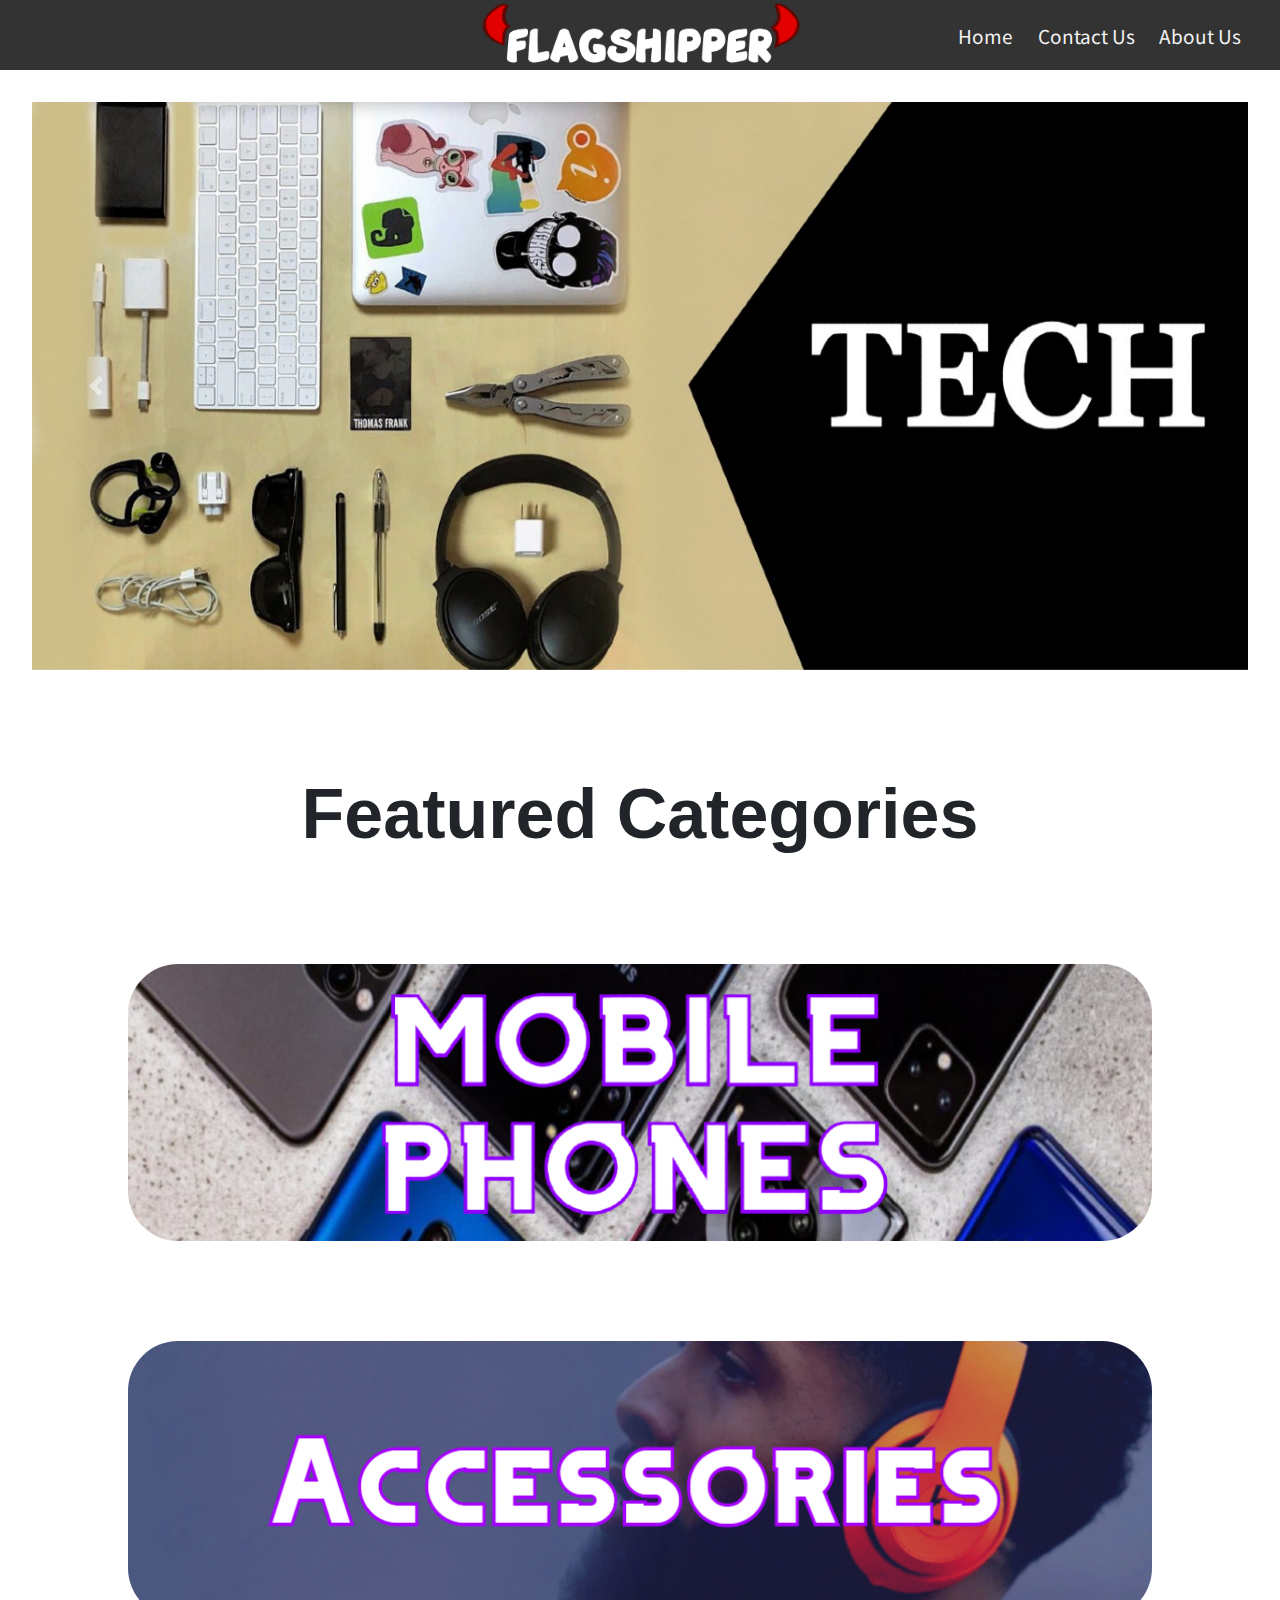
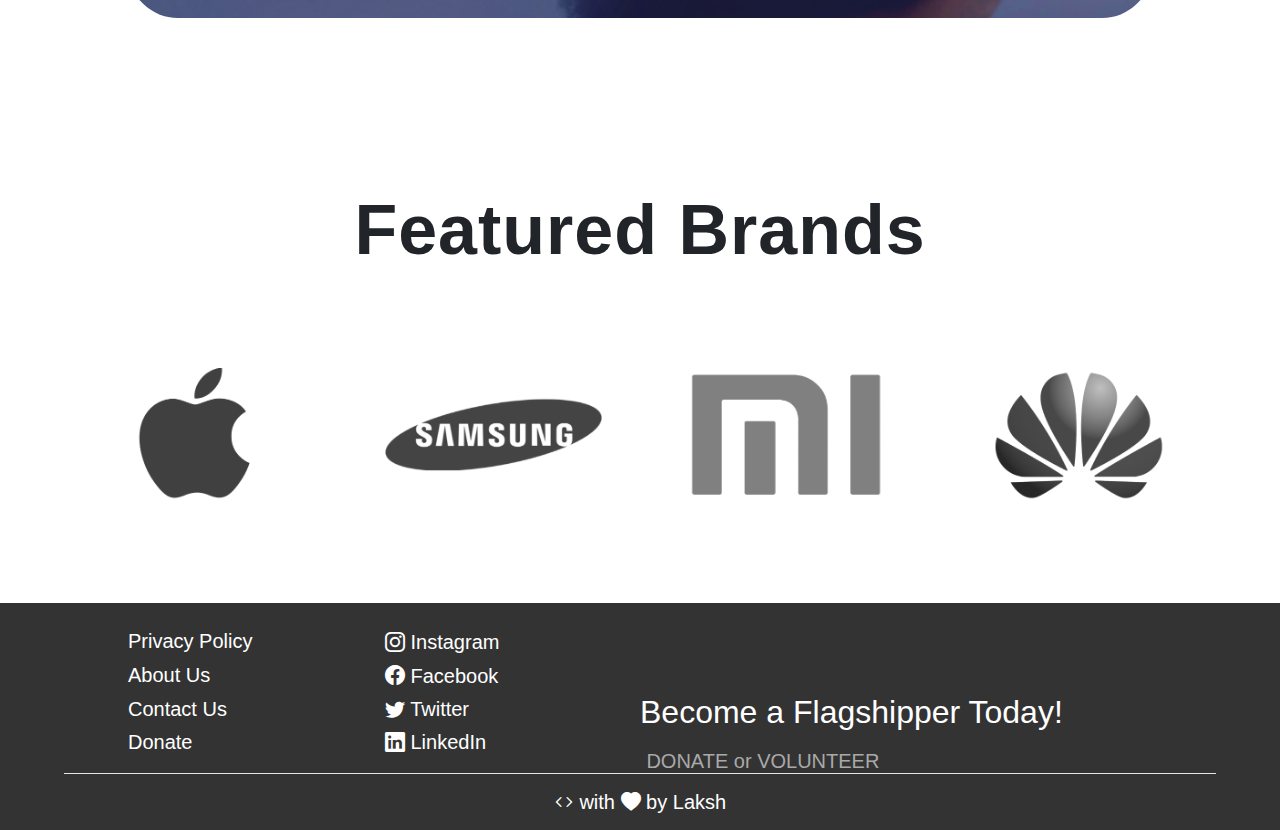
<file: index.html>
<!DOCTYPE html>
<html lang="en" dir="ltr">
  <head>
    <meta charset="utf-8">
    <title>Flagshipper</title>
    <link rel="stylesheet" href="css/style.css">
    <script src="js/index.js" charset="utf-8"></script>
    <link rel="preconnect" href="https://fonts.gstatic.com">
    <link href="https://fonts.googleapis.com/css2?family=Noto+Sans+JP:wght@500&display=swap" rel="stylesheet">
<!--                Bootstrap ------------>
<link rel="stylesheet" href="https://cdn.jsdelivr.net/npm/bootstrap-icons@1.3.0/font/bootstrap-icons.css">
  <link rel="stylesheet" href="https://maxcdn.bootstrapcdn.com/bootstrap/4.0.0/css/bootstrap.min.css"   integrity="sha384Gn5384xqQ1aoWXA+058RXPxPg6fy4IWvTNh0E263XmFcJlSAwiGgFAW/dAiS6JXm"   crossorigin="anonymous">
  <script src="https://code.jquery.com/jquery-3.2.1.slim.min.js" integrity="sha384- KJ3o2DKtIkvYIK3UENzmM7KCkRr/rE9/Qpg6aAZGJwFDMVNA/GpGFF93hXpG5KkN" crossorigin="anonymous"></script>
  <script src="https://cdnjs.cloudflare.com/ajax/libs/popper.js/1.12.9/umd/popper.min.js" integrity="sha384-ApNbgh9B+Y1QKtv3Rn7W3mgPxhU9K/ScQsAP7hUibX39j7fakFPskvXusvfa0b4Q" crossorigin="anonymous"></script>
  <script src="https://maxcdn.bootstrapcdn.com/bootstrap/4.0.0/js/bootstrap.min.js" integrity="sha384-  JZR6Spejh4U02d8jOt6vLEHfe/JQGiRRSQQxSfFWpi1MquVdAyjUar5+76PVCmYl" crossorigin="anonymous"></script>
  </head>
  <body>

<!--            navigation bar ------------->
    <div class="nav-bar">
      <img src="images/logo.png" alt="logo">
      <div class="nav-btn">
        <a href="#">Home</a>
        <a href="#">Contact Us</a>
        <a href="#">About Us</a>
      </div>

        <div class="nav-menu">
          <button type="button" class="button" id="button" onclick="btn()">
            <i class="bi bi-chevron-down"></i>
          </button>
          <div class="nav-list" id="nav-list">
            <ul>
              <li>Home</li>
              <li>Contact Us</li>
              <li>About Us</li>
            </ul>
          </div>
        </div>
  </div>
<!--                 Carousel--------------->


<div id="carouselExampleIndicators" class="carousel slide" data-ride="carousel">
    <ol class="carousel-indicators">
        <li data-target="#carouselExampleIndicators" data-slide-to="0" class="active"></li>
        <li data-target="#carouselExampleIndicators" data-slide-to="1"></li>
        <li data-target="#carouselExampleIndicators" data-slide-to="2"></li>
    </ol>
    <div class="carousel-inner">
        <div class="carousel-item active">
            <img class="d-block" src="images/carousel1.jpg" alt="First slide" width="100%">
        </div>
        <div class="carousel-item">
            <img class="d-block" src="images/carousel2.jpg" alt="Second slide" width="100%">
        </div>
        <div class="carousel-item">
            <img class="d-block" src="images/carousel3.jpg" alt="Third slide" width="100%">
        </div>
    </div>
    <a class="carousel-control-prev" href="#carouselExampleIndicators" role="button" data-slide="prev">
        <span class="carousel-control-prev-icon" aria-hidden="true"></span>
        <span class="sr-only">Previous</span>
    </a>
    <a class="carousel-control-next" href="#carouselExampleIndicators" role="button" data-slide="next">
        <span class="carousel-control-next-icon" aria-hidden="true"></span>
        <span class="sr-only">Next</span>
    </a>
</div>

<!--               Photos -------------->
  <div class="categories">
    <h1>Featured Categories</h1>
   <a href="mobile.html"><img src="images/mobile.jpg" class="banner" alt="mobile phones"></a> 
    <a href="accessories.html"><img src="images/accessories.jpg" class="banner" alt="accessories"></a>
  </div>
  <!--         Brands ------->
  <div class="brands">
    <h1>Featured Brands</h1>
    <div class="imagebox">
      <img src="images/brand1.png" alt="Apple" width="22.5%" class="brandimg apple">
      <img src="images/brand2.png" alt="Samsung" width="22.5%" class="brandimg">
      <img src="images/brand3.png" alt="Xiaomi" width="22.5%" class="brandimg">
      <img src="images/brand4.png" alt="Huawei" width="22.5%" class="brandimg">
  </div>
  </div>
  </body>
  <footer>
    <div class="footer">
      <ul>
        <li>Privacy Policy</li>
        <li>About Us</li>
        <li>Contact Us</li>
        <li>Donate</li>
      </ul>
      <ul>
        <li><i class="bi bi-instagram"></i>  Instagram</li>
        <li><i class="bi bi-facebook"></i>  Facebook</li>
        <li><i class="bi bi-twitter"></i>  Twitter</li>
        <li><i class="bi bi-linkedin"></i>  LinkedIn</li>
      </ul>
  </div>
  <div class="footer2">
    <h2>Become a Flagshipper Today!</h2>
    <p>DONATE or VOLUNTEER</p>
  </div>
<hr>
  <p><i class="bi bi-code"></i> with <i class="bi bi-heart-fill"></i> by Laksh</p>
  </footer>
</html>
</file>
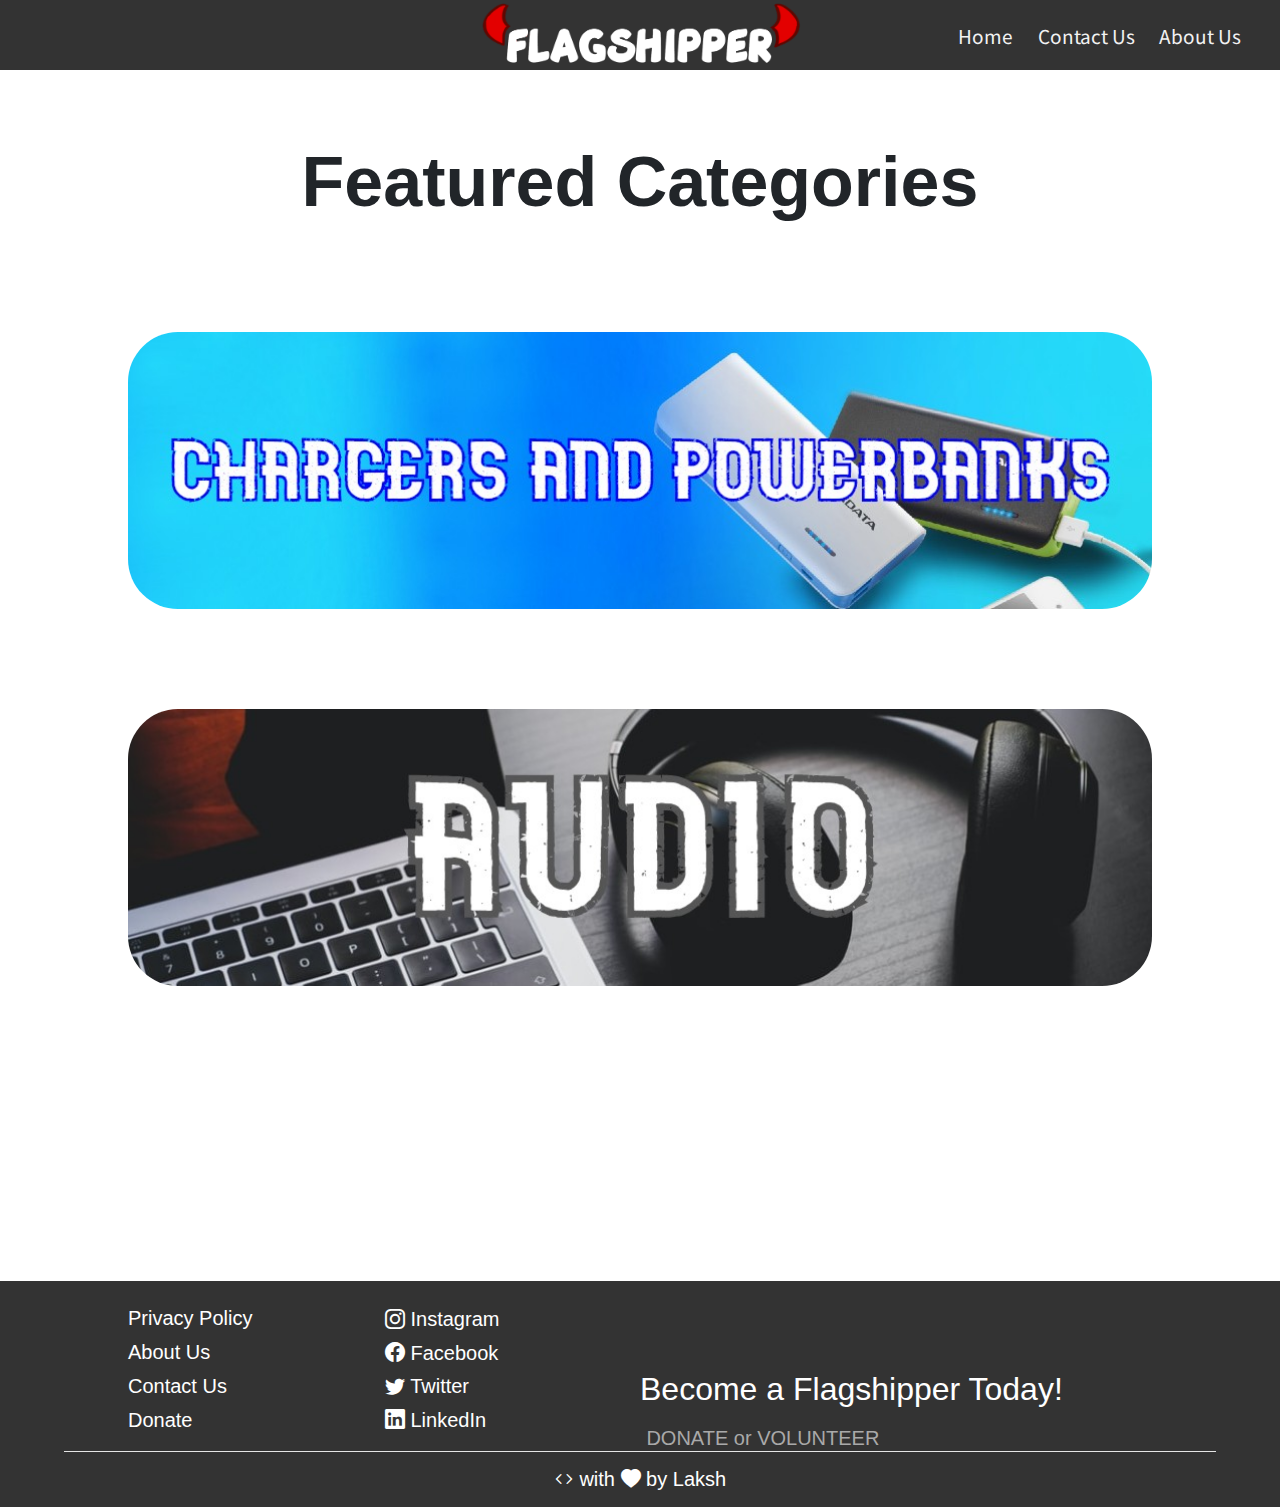
<file: accessories.html>
<!DOCTYPE html>
<html lang="en" dir="ltr">

<head>
    <meta charset="utf-8">
    <title>Accessories | Flagshipper</title>
    <link rel="stylesheet" href="css/style.css">
    <script src="js/index.js" charset="utf-8"></script>
    <link rel="preconnect" href="https://fonts.gstatic.com">
    <link href="https://fonts.googleapis.com/css2?family=Noto+Sans+JP:wght@500&display=swap" rel="stylesheet">
    <!--                Bootstrap ------------>
    <link rel="stylesheet" href="https://cdn.jsdelivr.net/npm/bootstrap-icons@1.3.0/font/bootstrap-icons.css">
    <link rel="stylesheet" href="https://maxcdn.bootstrapcdn.com/bootstrap/4.0.0/css/bootstrap.min.css"
        integrity="sha384Gn5384xqQ1aoWXA+058RXPxPg6fy4IWvTNh0E263XmFcJlSAwiGgFAW/dAiS6JXm" crossorigin="anonymous">
    <script src="https://code.jquery.com/jquery-3.2.1.slim.min.js"
        integrity="sha384- KJ3o2DKtIkvYIK3UENzmM7KCkRr/rE9/Qpg6aAZGJwFDMVNA/GpGFF93hXpG5KkN"
        crossorigin="anonymous"></script>
    <script src="https://cdnjs.cloudflare.com/ajax/libs/popper.js/1.12.9/umd/popper.min.js"
        integrity="sha384-ApNbgh9B+Y1QKtv3Rn7W3mgPxhU9K/ScQsAP7hUibX39j7fakFPskvXusvfa0b4Q"
        crossorigin="anonymous"></script>
    <script src="https://maxcdn.bootstrapcdn.com/bootstrap/4.0.0/js/bootstrap.min.js"
        integrity="sha384-  JZR6Spejh4U02d8jOt6vLEHfe/JQGiRRSQQxSfFWpi1MquVdAyjUar5+76PVCmYl"
        crossorigin="anonymous"></script>
</head>

<body>

    <!--            navigation bar ------------->
    <div class="nav-bar">
        <a href="index.html"><img src="images/logo.png" alt="logo"></a>
        <div class="nav-btn">
            <a href="#">Home</a>
            <a href="#">Contact Us</a>
            <a href="#">About Us</a>
        </div>

        <div class="nav-menu">
            <button type="button" class="button" id="button" onclick="btn()">
                <i class="bi bi-chevron-down"></i>
            </button>
            <div class="nav-list" id="nav-list">
                <ul>
                    <li>Home</li>
                    <li>Contact Us</li>
                    <li>About Us</li>
                </ul>
            </div>
        </div>
    </div>
    <div class="categories" style="padding-bottom: 17%;">
        <h1>Featured Categories</h1>
        <a href="charging.html"><img src="images/accessories1.jpg" class="banner" alt="chargers and powerbanks"></a>
        <a href="audio.html"><img src="images/accessories2.jpg" class="banner" alt="audio"></a>
      </div>
</body>
<footer>
    <div class="footer">
        <ul>
            <li>Privacy Policy</li>
            <li>About Us</li>
            <li>Contact Us</li>
            <li>Donate</li>
        </ul>
        <ul>
            <li><i class="bi bi-instagram"></i> Instagram</li>
            <li><i class="bi bi-facebook"></i> Facebook</li>
            <li><i class="bi bi-twitter"></i> Twitter</li>
            <li><i class="bi bi-linkedin"></i> LinkedIn</li>
        </ul>
    </div>
    <div class="footer2">
        <h2>Become a Flagshipper Today!</h2>
        <p>DONATE or VOLUNTEER</p>
    </div>
    <hr>
    <p><i class="bi bi-code"></i> with <i class="bi bi-heart-fill"></i> by Laksh</p>
</footer>

</html>
</file>
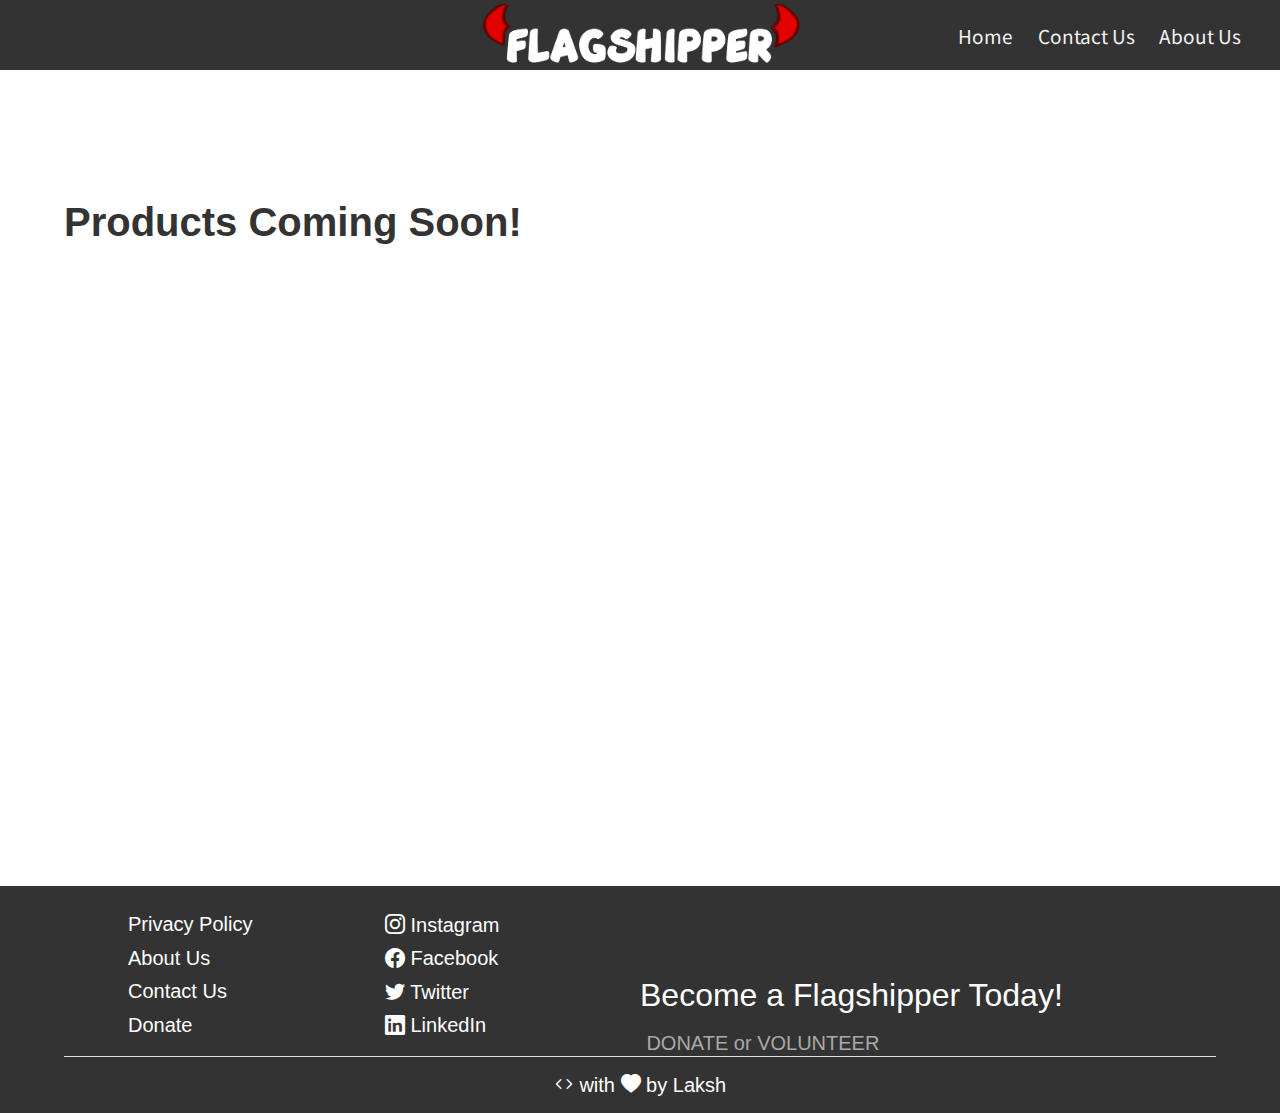
<file: audio.html>
<!DOCTYPE html>
<html lang="en" dir="ltr">

<head>
    <meta charset="utf-8">
    <title>Chargers and Powerbanks | Flagshipper</title>
    <link rel="stylesheet" href="css/style.css">
    <script src="js/index.js" charset="utf-8"></script>
    <link rel="preconnect" href="https://fonts.gstatic.com">
    <link href="https://fonts.googleapis.com/css2?family=Noto+Sans+JP:wght@500&display=swap" rel="stylesheet">
    <!--                Bootstrap ------------>
    <link rel="stylesheet" href="https://cdn.jsdelivr.net/npm/bootstrap-icons@1.3.0/font/bootstrap-icons.css">
    <link rel="stylesheet" href="https://maxcdn.bootstrapcdn.com/bootstrap/4.0.0/css/bootstrap.min.css"
        integrity="sha384Gn5384xqQ1aoWXA+058RXPxPg6fy4IWvTNh0E263XmFcJlSAwiGgFAW/dAiS6JXm" crossorigin="anonymous">
    <script src="https://code.jquery.com/jquery-3.2.1.slim.min.js"
        integrity="sha384- KJ3o2DKtIkvYIK3UENzmM7KCkRr/rE9/Qpg6aAZGJwFDMVNA/GpGFF93hXpG5KkN" crossorigin="anonymous">
    </script>
    <script src="https://cdnjs.cloudflare.com/ajax/libs/popper.js/1.12.9/umd/popper.min.js"
        integrity="sha384-ApNbgh9B+Y1QKtv3Rn7W3mgPxhU9K/ScQsAP7hUibX39j7fakFPskvXusvfa0b4Q" crossorigin="anonymous">
    </script>
    <script src="https://maxcdn.bootstrapcdn.com/bootstrap/4.0.0/js/bootstrap.min.js"
        integrity="sha384-  JZR6Spejh4U02d8jOt6vLEHfe/JQGiRRSQQxSfFWpi1MquVdAyjUar5+76PVCmYl" crossorigin="anonymous">
    </script>
</head>

<body>

    <!--            navigation bar ------------->
    <div class="nav-bar">
        <a href="https://laksh-kumar.github.io/flagshipper.com/"><img src="images/logo.png" alt="logo"></a>
        <div class="nav-btn">
            <a href="#">Home</a>
            <a href="#">Contact Us</a>
            <a href="#">About Us</a>
        </div>

        <div class="nav-menu">
            <button type="button" class="button" id="button" onclick="btn()">
                <i class="bi bi-chevron-down"></i>
            </button>
            <div class="nav-list" id="nav-list">
                <ul>
                    <li>Home</li>
                    <li>Contact Us</li>
                    <li>About Us</li>
                </ul>
            </div>
        </div>
    </div>

 
 <h1 style="color: #333; margin-top: 10%; margin-left: 5%; font-weight: bold">Products Coming Soon!</h1>
        


    <!--            Footer     -->
    <footer style="margin-top: 50%;">
        <div class="footer">
            <ul>
                <li>Privacy Policy</li>
                <li>About Us</li>
                <li>Contact Us</li>
                <li>Donate</li>
            </ul>
            <ul>
                <li><i class="bi bi-instagram"></i> Instagram</li>
                <li><i class="bi bi-facebook"></i> Facebook</li>
                <li><i class="bi bi-twitter"></i> Twitter</li>
                <li><i class="bi bi-linkedin"></i> LinkedIn</li>
            </ul>
        </div>
        <div class="footer2">
            <h2>Become a Flagshipper Today!</h2>
            <p>DONATE or VOLUNTEER</p>
        </div>
        <hr>
        <p><i class="bi bi-code"></i> with <i class="bi bi-heart-fill"></i> by Laksh</p>
    </footer>

</html>
</file>
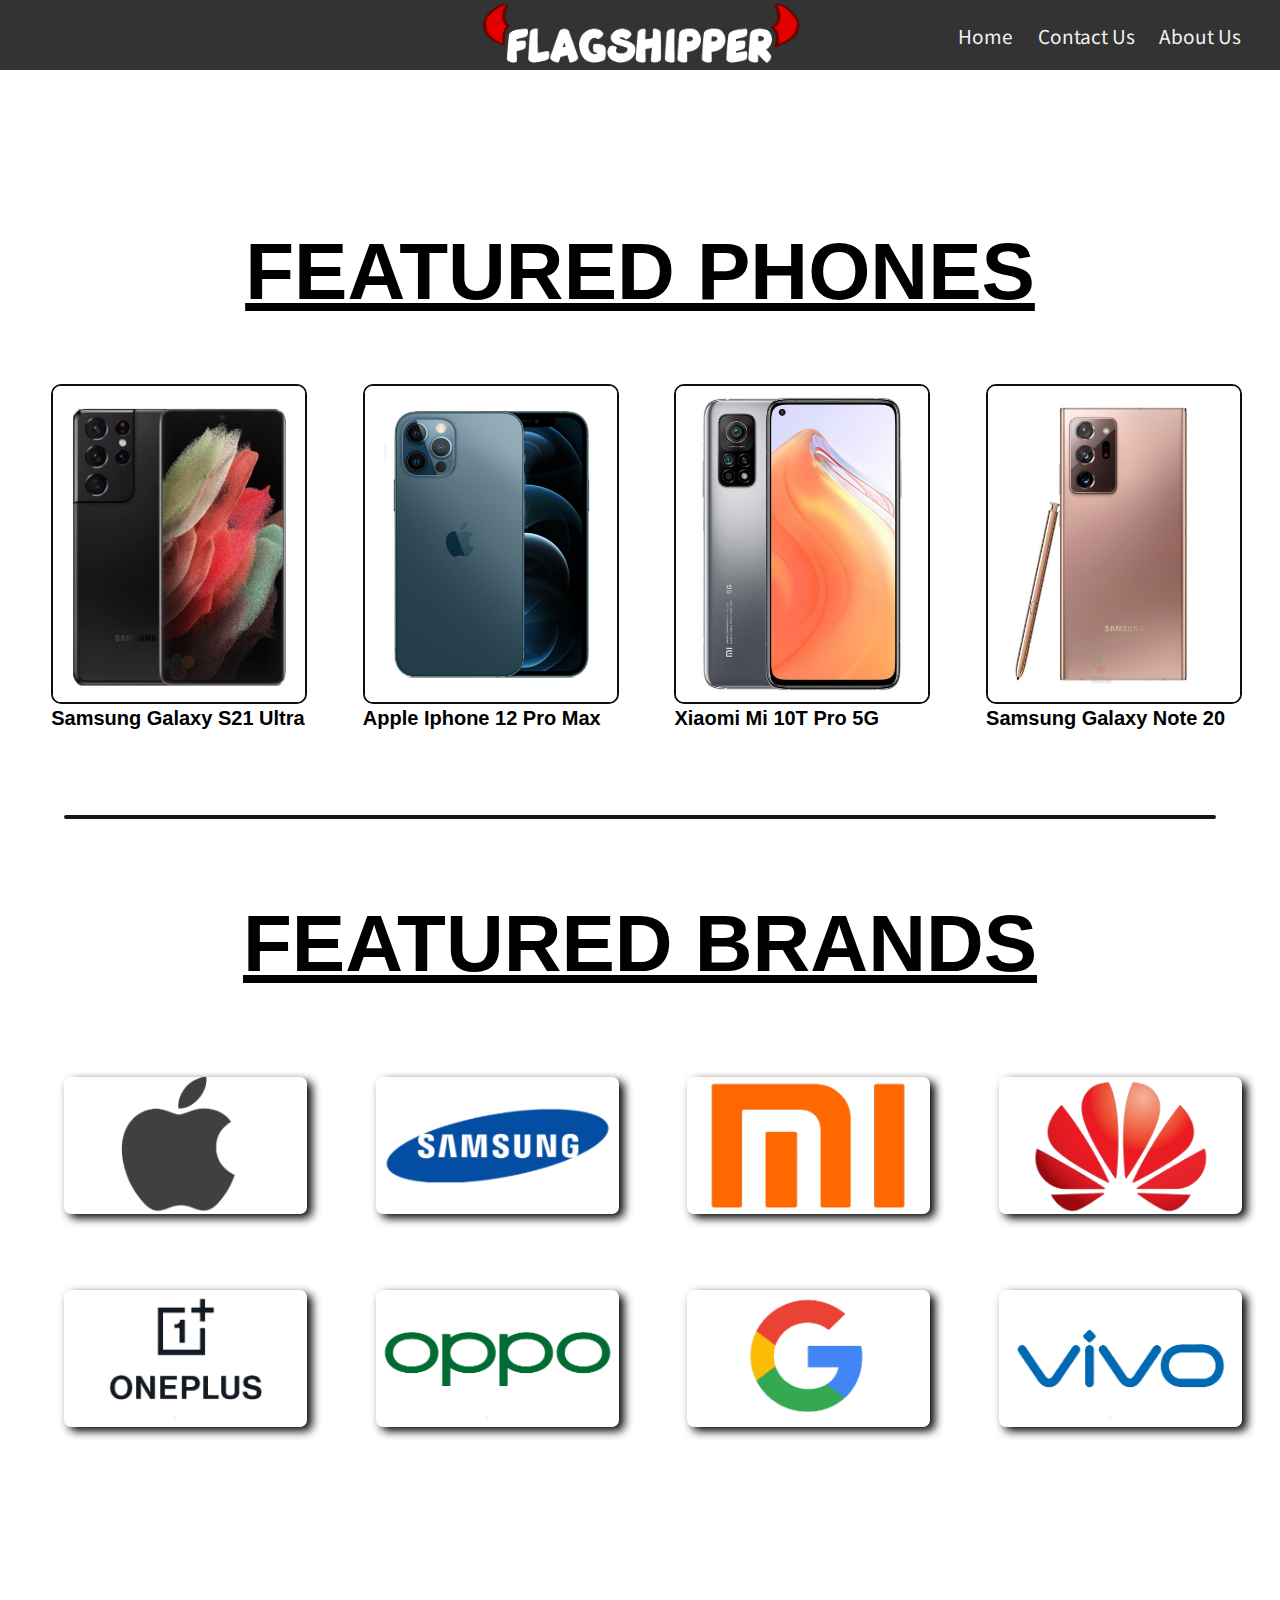
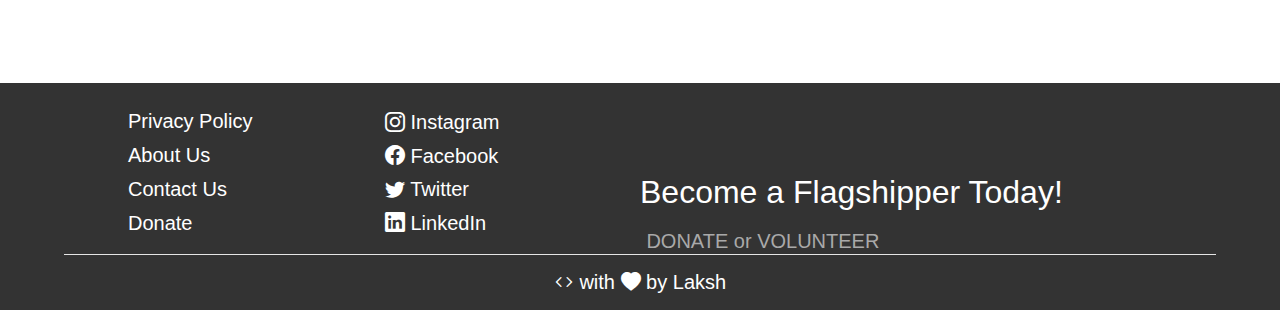
<file: mobile.html>
<!DOCTYPE html>
<html lang="en" dir="ltr">

<head>
    <meta charset="utf-8">
    <title>Mobile phones | Flagshipper</title>
    <link rel="stylesheet" href="css/style.css">
    <script src="js/index.js" charset="utf-8"></script>
    <link rel="preconnect" href="https://fonts.gstatic.com">
    <link href="https://fonts.googleapis.com/css2?family=Noto+Sans+JP:wght@500&display=swap" rel="stylesheet">
    <!--                Bootstrap ------------>
    <link rel="stylesheet" href="https://cdn.jsdelivr.net/npm/bootstrap-icons@1.3.0/font/bootstrap-icons.css">
    <link rel="stylesheet" href="https://maxcdn.bootstrapcdn.com/bootstrap/4.0.0/css/bootstrap.min.css"
        integrity="sha384Gn5384xqQ1aoWXA+058RXPxPg6fy4IWvTNh0E263XmFcJlSAwiGgFAW/dAiS6JXm" crossorigin="anonymous">
    <script src="https://code.jquery.com/jquery-3.2.1.slim.min.js"
        integrity="sha384- KJ3o2DKtIkvYIK3UENzmM7KCkRr/rE9/Qpg6aAZGJwFDMVNA/GpGFF93hXpG5KkN"
        crossorigin="anonymous"></script>
    <script src="https://cdnjs.cloudflare.com/ajax/libs/popper.js/1.12.9/umd/popper.min.js"
        integrity="sha384-ApNbgh9B+Y1QKtv3Rn7W3mgPxhU9K/ScQsAP7hUibX39j7fakFPskvXusvfa0b4Q"
        crossorigin="anonymous"></script>
    <script src="https://maxcdn.bootstrapcdn.com/bootstrap/4.0.0/js/bootstrap.min.js"
        integrity="sha384-  JZR6Spejh4U02d8jOt6vLEHfe/JQGiRRSQQxSfFWpi1MquVdAyjUar5+76PVCmYl"
        crossorigin="anonymous"></script>
</head>

<body>

    <!--            navigation bar ------------->
    <div class="nav-bar">
        <a href="index.html"><img src="images/logo.png" alt="logo"></a>
        <div class="nav-btn">
            <a href="#">Home</a>
            <a href="#">Contact Us</a>
            <a href="#">About Us</a>
        </div>

        <div class="nav-menu">
            <button type="button" class="button" id="button" onclick="btn()">
                <i class="bi bi-chevron-down"></i>
            </button>
            <div class="nav-list" id="nav-list">
                <ul>
                    <li>Home</li>
                    <li>Contact Us</li>
                    <li>About Us</li>
                </ul>
            </div>
        </div>
    </div>
    <h1 style="text-align: center; margin-top: 12%; font-size: 80px; font-weight: bold; color: black; text-decoration: underline;">FEATURED PHONES</h1>
<div class="featuredphones" style="margin-top: 5%;">
    <a href="php/index1.php"><div class="responsive" >
        <div class="gallery" >
                <img src="php/images/1.jpg" alt="image" width="100%;" >
            <div class="desc">
                <h5>Samsung Galaxy S21 Ultra</h5>
            </div>
        </div>
    </div></a>
    <a href="php/index7.php"><div class="responsive" >
        <div class="gallery" >
                <img src="php/images/7.jpg" alt="image" width="100%;" >
            <div class="desc">
                <h5>Apple Iphone 12 Pro Max</h5>
            </div>
        </div>
    </div></a>
    <a href="php/index13.php"><div class="responsive" >
        <div class="gallery" >
                <img src="php/images/13.jpg" alt="image" width="100%;" >
            <div class="desc">
                <h5>Xiaomi Mi 10T Pro 5G</h5>
            </div>
        </div>
    </div></a>
    <a href="php/index6.php"><div class="responsive" >
        <div class="gallery" >
                <img src="php/images/6.jpg" alt="image" width="100%;" >
            <div class="desc">
                <h5>Samsung Galaxy Note 20</h5>
            </div>
        </div>
    </div></a>
</div>
<hr style="margin-top: 6%; background-color: #181818; width: 90%; margin-left: 5%; height: 3px; border-radius: 7px;">
    <div class="imagebox">
        <h1 style="text-align: center; margin-top: 6%; font-size: 80px; font-weight: bold; color: black; text-decoration: underline;">FEATURED BRANDS</h1>
        <a href="php/company1.php"><img src="images/brand1.png" alt="Apple" class="brandPageImg"></a>
        <a href="php/company2.php"><img src="images/brand2.png" alt="Samsung" class="brandPageImg"></a>
        <a href="php/company3.php"><img src="images/brand3.png" alt="Xiaomi" class="brandPageImg"></a>
        <a href="php/company4.php"><img src="images/brand4.png" alt="Huawei" class="brandPageImg"></a>
        <a href="php/company5.php"><img src="images/brand5.png" alt="OnePlus" class="brandPageImg"></a>
        <a href="php/company6.php"><img src="images/brand6.png" alt="Oppo" class="brandPageImg"></a>
        <a href="php/company7.php"><img src="images/brand7.png" alt="Google" class="brandPageImg"></a>
        <a href="php/company8.php"><img src="images/brand8.png" alt="Vivo" class="brandPageImg"></a>

    </div>
</body>
<footer style="margin-top: 20%;">
    <div class="footer">
        <ul>
            <li>Privacy Policy</li>
            <li>About Us</li>
            <li>Contact Us</li>
            <li>Donate</li>
        </ul>
        <ul>
            <li><i class="bi bi-instagram"></i> Instagram</li>
            <li><i class="bi bi-facebook"></i> Facebook</li>
            <li><i class="bi bi-twitter"></i> Twitter</li>
            <li><i class="bi bi-linkedin"></i> LinkedIn</li>
        </ul>
    </div>
    <div class="footer2">
        <h2>Become a Flagshipper Today!</h2>
        <p>DONATE or VOLUNTEER</p>
    </div>
    <hr>
    <p><i class="bi bi-code"></i> with <i class="bi bi-heart-fill"></i> by Laksh</p>
</footer>

</html>
</file>
<file: css/style.css>
* {
  padding: 0px;
  margin: 0px;
}

/* ----------------------Navigation Bar ----------------------*/

.nav-bar {
  background-color: #333;
  overflow: hidden;
  width: 100%;
}

.nav-btn {
  font-family: 'Noto Sans JP', sans-serif;
  float: right;
  text-align: center;
  margin-top: 1.75%;
  width: 340px;
  margin-right: 0px;
}

.nav-btn a {
  font-size: 19px;
  margin-right: 6%;
  text-decoration: none;
  color: #f2f2f2;
}

.nav-bar img {
  width: 30%;
  margin-left: 35%;
}

.nav-menu {
  display: none;
}

@media screen and (max-width: 980px) {
  .nav-bar img {
    display: inline-block;
    width: 70%;
    margin-left: 15%;
  }
  .nav-btn {
    display: none;
  }
  .nav-menu {
    display: block;
    text-align: center;
    padding: 0.5% 1%;
  }
  .button {
    margin-top: 2%;
    width: 100%;
    background-image: linear-gradient(#333, #333, gray);
    border: 1px solid white;
    text-align: center;
    padding: 8px;
    font-size: 25px;
    color: white;
    border-radius: 10px;
  }
  .nav-list {
    margin-top: 1%;
    display: none;
    background-color: #333;
    text-align: center;
    font-size: 30px;
    color: white;
  }
  .nav-list li {
    border-bottom: 1px solid white;
  }
}

/*               Carousel -------------------*/

.carousel {
  padding: 2.5%;
}

/*               Style for Banners---------------- */

.categories {
  margin-top: 70px;
  text-align: center;
  font-family: sans-serif;
}

.categories h1 {
  font-weight: bold;
  font-size: 70px;
}

.banner {
  width: 80%;
  margin-top: 100px;
  border-radius: 50px;
  cursor: pointer;
}

.banner:hover {
  box-shadow: 4px 4px 6px grey;
  transition: 0.5s;
}

/*                brands           */

.brands {
  width: 100%;
  text-align: center;
  margin-top: 170px;
}

.brands h1 {
  font-size: 70px;
  font-weight: bold;
  font-family: sans-serif;
  letter-spacing: 1px;
}

.brandimg {
  display: inline-block;
  padding: 2%;
  filter: grayscale(100%);
}

.brandimg:hover {
  filter: grayscale(0);
  transition: 0.5s;
}

.apple:hover {
  filter: contrast(100);
  transition: 0.5s;
}

.imagebox {
  margin-top: 70px;
}

@media screen and (max-width: 980px) {
  .brandimg {
    width: 60%;
    margin: 1% 20%;
    filter: grayscale(0);
  }
  .apple {
    filter: contrast(100);
  }
}

/* Footer */

footer {
  background-color: #333;
  color: white;
  margin-top: 6%;
  margin-bottom: -2%;
}

.footer {
  display: inline-block;
  width: 50%;
}

.footer ul {
  font-size: 20px;
  display: inline-block;
  margin-left: 20%;
  margin-top: 3%;
  list-style-type: none;
}

.footer ul li {
  margin-top: 3%;
  cursor: pointer;
}

.footer2 {
  display: inline-block;
  width: 50%;
  position: absolute;
  margin-top: 7%;
}

.footer2 p {
  font-weight: 300;
  text-align: left;
  color: darkgray;
}

footer p {
  text-align: center;
  font-size: 20px;
  padding: 1%;
}

footer hr {
  background-color: white;
  margin: 0 5%;
}

@media screen and (max-width: 980px) {
  .footer {
    display: block;
    width: 100%;
    text-align: center;
  }
  .footer ul {
    font-size: 40px;
    display: block;
    margin-left: 0;
  }
  .footer ul i {
    margin-right: 1%;
  }
  .footer2 {
    position: relative;
    display: block;
    text-align: center;
    width: 100%;
  }
  .footer2 h2 {
    font-size: 50px;
  }
  .footer2 p {
    text-align: center;
    font-size: 40px;
  }
}

.brandPageImg{
  width: 19%; 
  margin-top: 6%; 
  margin-left: 5%; 
  border-radius: 7px;
  box-shadow: 5px 4px 10px #000000;
}
.responsive{
  width: 20%; 
  display: inline-block; 
  margin-left: 4%;
  height: 50%;
  cursor: pointer;
}
.gallery img{
  border: 2.5px solid #0F0F0F;
  border-radius: 10px;
  margin-top: 0;
}
.responsive h5{
  margin-top: 1%;
  font-weight: bold;
}
.desc{
 color: black;
}
@media screen and (max-width: 980px) {
.responsive{
  width: 42.5%;
  margin-top: 5%;
}
.responsive h5{
font-size: 35px;
}

.brandPageImg{
  width: 42.5%;
  margin-top: 12%;
}
}
</file>
